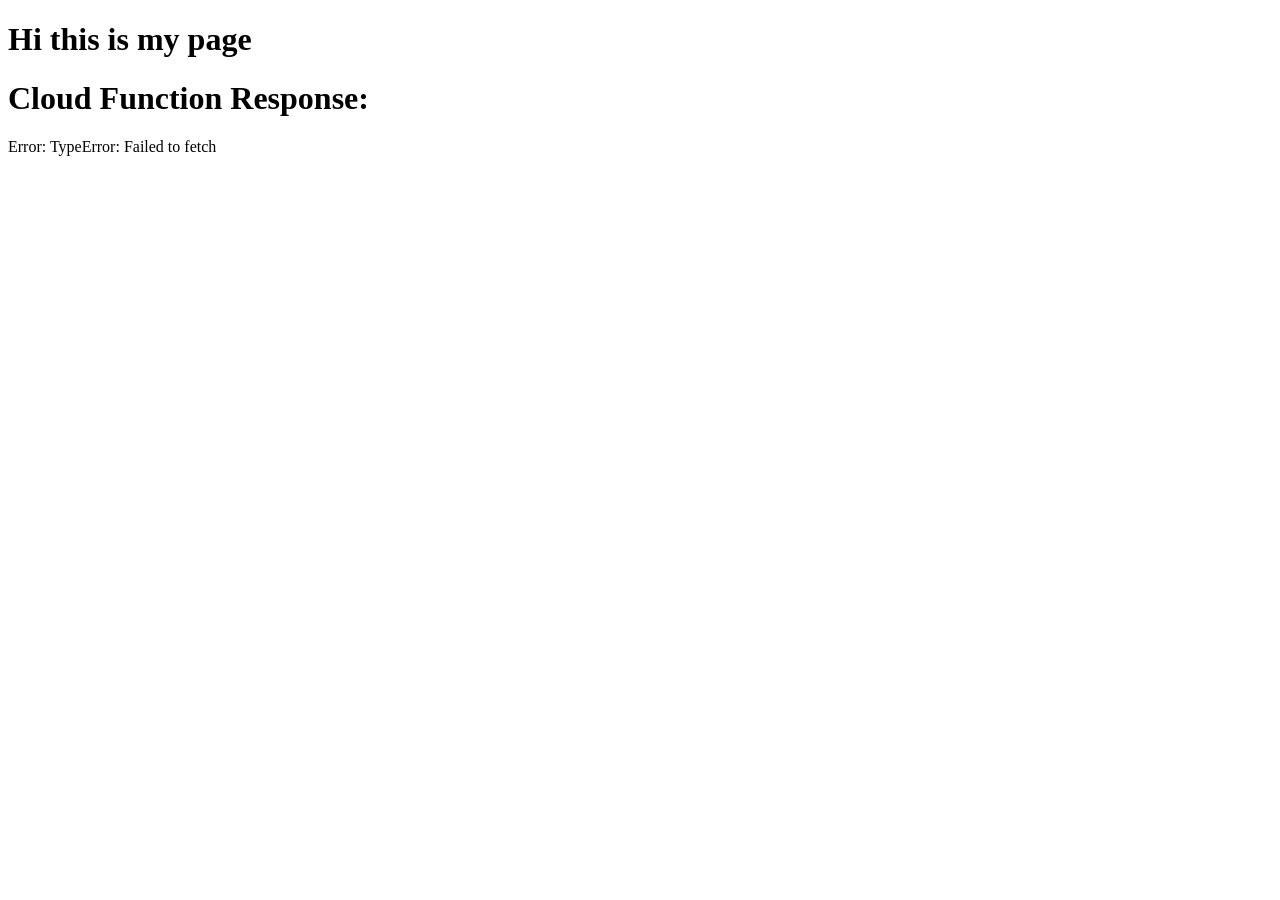
<file: index.html>
<!DOCTYPE html>
<html>
    <head>
        <title>
            He this is my title
        </title>
    </head>
    <body>
        <h1>Hi this is my page</h1>

        <h1>Cloud Function Response:</h1>
  <div id="output">Loading...</div>

  <script>
    // Replace with your actual Cloud Function URL:
    const functionUrl = "https://testing-317763510919.europe-west1.run.app";

    fetch(functionUrl)
      .then(response => response.text())       // since the function returns a plain string
      .then(data => {
        document.getElementById('output').innerText = data;
      })
      .catch(error => {
        document.getElementById('output').innerText = "Error: " + error;
        console.error(error);
      });
  </script>
    </body>
</html>
</file>
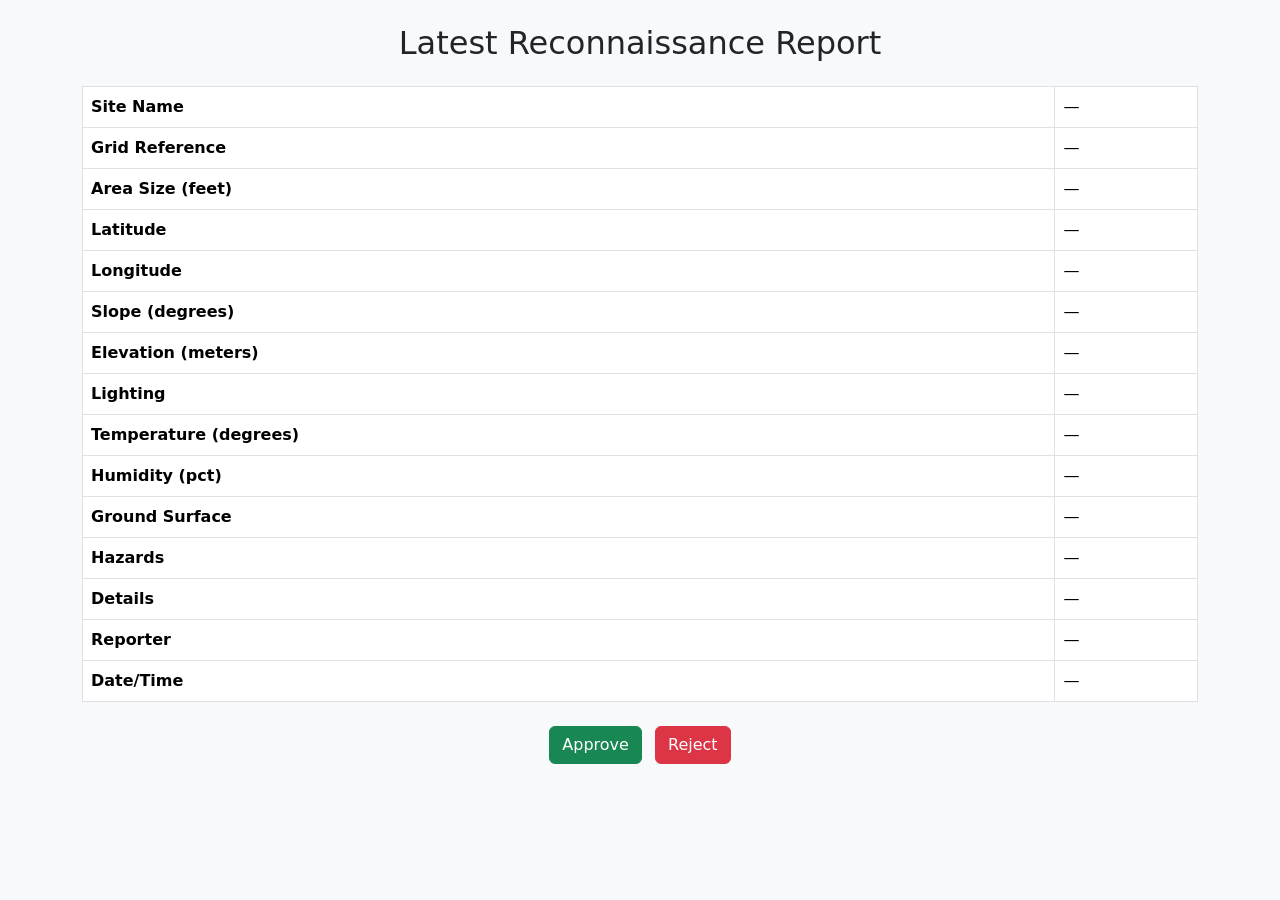
<file: templates/report.html>
<!DOCTYPE html>
<html lang="en">
<head>
  <meta charset="UTF-8">
  <title>Latest Reconnaissance Report</title>
  <meta name="viewport" content="width=device-width, initial-scale=1">
  <link href="https://cdn.jsdelivr.net/npm/bootstrap@5.3.3/dist/css/bootstrap.min.css" rel="stylesheet">
</head>
<body class="bg-light">

<div class="container py-4">
  <h2 class="mb-4 text-center">Latest Reconnaissance Report</h2>

  <table class="table table-bordered bg-white">
    <tbody>
      <tr><th scope="row">Site Name</th><td id="site_name">—</td></tr>
      <tr><th scope="row">Grid Reference</th><td id="grid_reference">—</td></tr>
      <tr><th scope="row">Area Size (feet) </th><td id="area_size">—</td></tr>
      <tr><th scope="row">Latitude</th><td id="lat">—</td></tr>
      <tr><th scope="row">Longitude</th><td id="lng">—</td></tr>
      <tr><th scope="row">Slope (degrees)</th><td id="slope_category">—</td></tr>
      <tr><th scope="row">Elevation (meters)</th><td id="elevation">—</td></tr>
      <tr><th scope="row">Lighting</th><td id="lighting">—</td></tr>
      <tr><th scope="row">Temperature (degrees)</th><td id="temperature">—</td></tr>
      <tr><th scope="row">Humidity (pct) </th><td id="humidity">—</td></tr>
      <tr><th scope="row">Ground Surface</th><td id="ground_surface">—</td></tr>
      <tr><th scope="row">Hazards</th><td id="hazards">—</td></tr>
      <tr><th scope="row">Details</th><td id="details">—</td></tr>
      <tr><th scope="row">Reporter</th><td id="reporter_name">—</td></tr>
      <tr><th scope="row">Date/Time</th><td id="report_time">—</td></tr>
    </tbody>
  </table>

  <div class="text-center mt-4">
    <button id="approveBtn" class="btn btn-success me-2">Approve</button>
    <button id="rejectBtn" class="btn btn-danger">Reject</button>
  </div>
</div>

<script>
fetch('https://defencehackathon-83857943147.europe-west2.run.app/firestore/document/landingZones/latest')
  .then(r => r.json())
  .then(data => {
    document.getElementById('site_name').textContent = data.site_name || '—';
    document.getElementById('grid_reference').textContent = data.grid_reference || '—';
    document.getElementById('area_size').textContent = data.area_size || '—';
    document.getElementById('lat').textContent = data.lat || '—';
    document.getElementById('lng').textContent = data.lng || '—';
    document.getElementById('slope_category').textContent = data.slope_category || '—';
    document.getElementById('elevation').textContent = data.elevation || '—';
    document.getElementById('lighting').textContent = data.lighting || '—';
    document.getElementById('temperature').textContent = data.lighting || '—';
    document.getElementById('ground_surface').textContent = data.lighting || '—';
    document.getElementById('humidity').textContent = data.lighting || '—';
    document.getElementById('hazards').textContent = data.hazards || '—';
    document.getElementById('details').textContent = data.details || '—';
    document.getElementById('reporter_name').textContent = data.reporter_name || '—';
    document.getElementById('report_time').textContent = data.report_time || '—';
  });

  document.getElementById('approveBtn').onclick = () => {
  window.location.href = 'https://command-dashboard-2nd-iteration-83857943147.us-west1.run.app/';  
};

document.getElementById('rejectBtn').onclick = () => {
  window.location.href = 'https://command-dashboard-2nd-iteration-83857943147.us-west1.run.app/'; 
};
</script>

</body>
</html>
</file>
